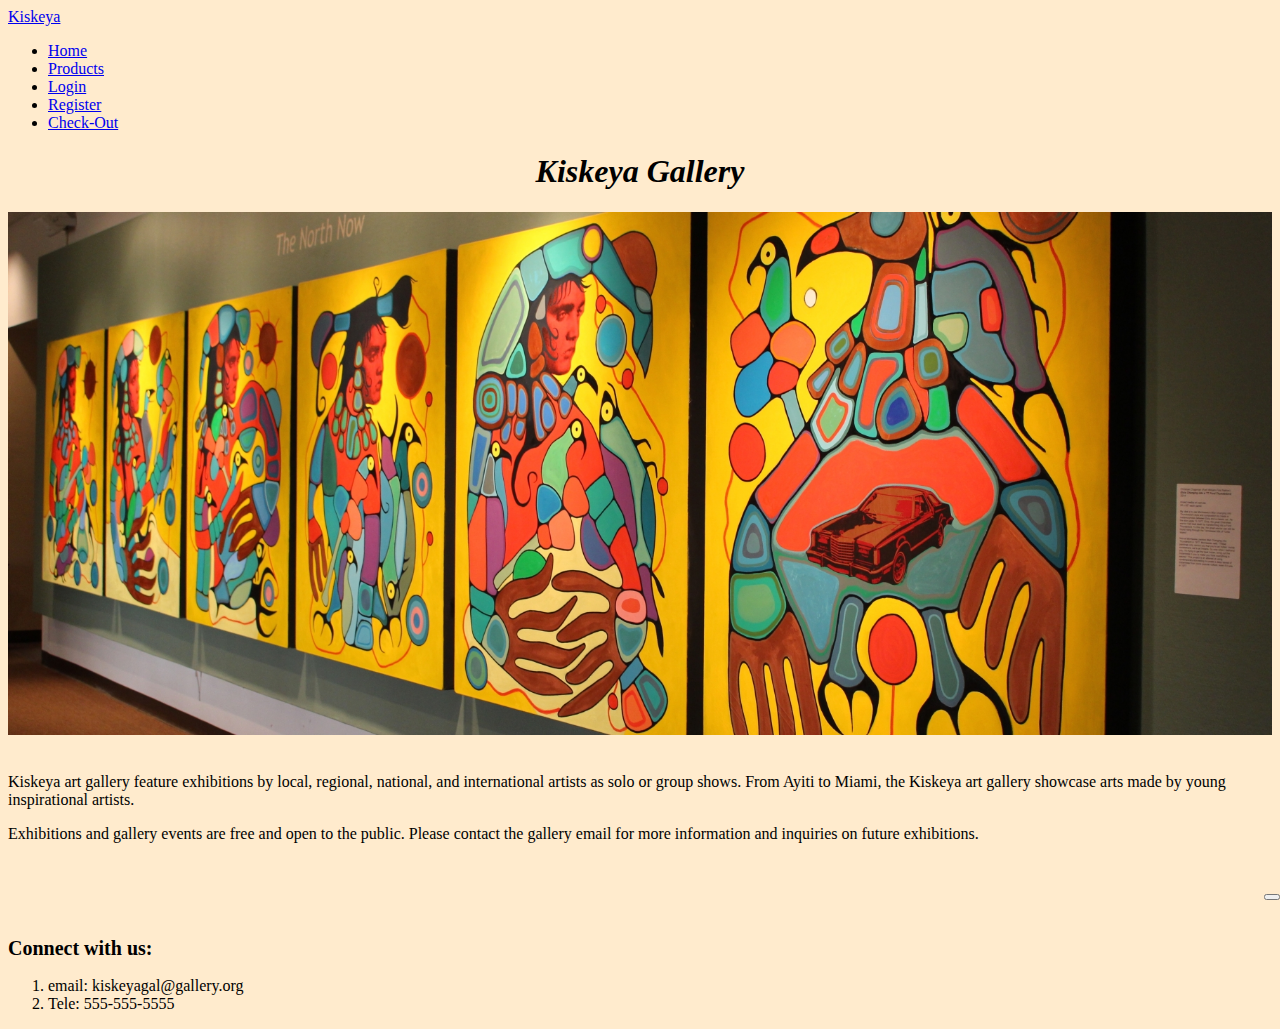
<file: index.html>
<!DOCTYPE html>
<html lang="en">
<head>
    <meta charset="UTF-8">
    <meta name="viewport" content="width=device-width, initial-scale=1.0">
    <title>Home</title>
    
    <link href="https://cdn.jsdelivr.net/npm/bootstrap@5.3.2/dist/css/bootstrap.min.css" rel="stylesheet"
        integrity="sha384-T3c6CoIi6uLrA9TneNEoa7RxnatzjcDSCmG1MXxSR1GAsXEV/Dwwykc2MPK8M2HN" crossorigin="anonymous">
    <script src="https://cdn.jsdelivr.net/npm/bootstrap@5.3.2/dist/js/bootstrap.bundle.min.js"
        integrity="sha384-C6RzsynM9kWDrMNeT87bh95OGNyZPhcTNXj1NW7RuBCsyN/o0jlpcV8Qyq46cDfL"
        crossorigin="anonymous"></script>

    <link rel="stylesheet" href="./styles/main.css">

</head>
<body>
    <nav class="navbar navbar-expand-lg bg-body-tertiary">
        <div class="container-fluid">
          <a class="navbar-brand" href="#">Kiskeya</a>
          <button class="navbar-toggler" type="button" data-bs-toggle="collapse" data-bs-target="#navbarSupportedContent" aria-controls="navbarSupportedContent" aria-expanded="false" aria-label="Toggle navigation">
            <span class="navbar-toggler-icon"></span>
          </button>
          <div class="collapse navbar-collapse" id="navbarSupportedContent">
            <ul class="navbar-nav me-auto mb-2 mb-lg-0">
              <li class="nav-item">
                <a class="nav-link active" aria-current="page" href="./index.html">Home</a>
              </li>
              <li class="nav-item">
                <a class="nav-link" href="./products.html">Products</a>
              </li>
              <li class="nav-item">
                <a class="nav-link" href="./login.html">Login</a>
              </li>
              <li class="nav-item">
                <a class="nav-link" href="./user.html">Register</a>
              </li>
              <li class="nav-item">
                <a class="nav-link" href="./checkout.html">Check-Out</a>
              </li>
            </ul>
          </div>
        </div>
      </nav>
      <h1>Kiskeya Gallery</h1>
    <img src="./images/Arts-History-and-Culture.jpg">
    &nbsp;
    <p>Kiskeya art gallery  feature exhibitions by local, regional, national, and international artists as solo or group shows. From Ayiti to Miami, the Kiskeya art gallery showcase arts made by young inspirational artists.</p>
    <p>Exhibitions and gallery events are free and open to the public. Please contact the gallery email for more information and inquiries on future exhibitions.</p>
&nbsp;
<h2>
    Connect with us:
</h2>
<ol>
    <li>email: kiskeyagal@gallery.org</li>
    <li>Tele: 555-555-5555</li>
</ol>
</body>
</html>
</file>
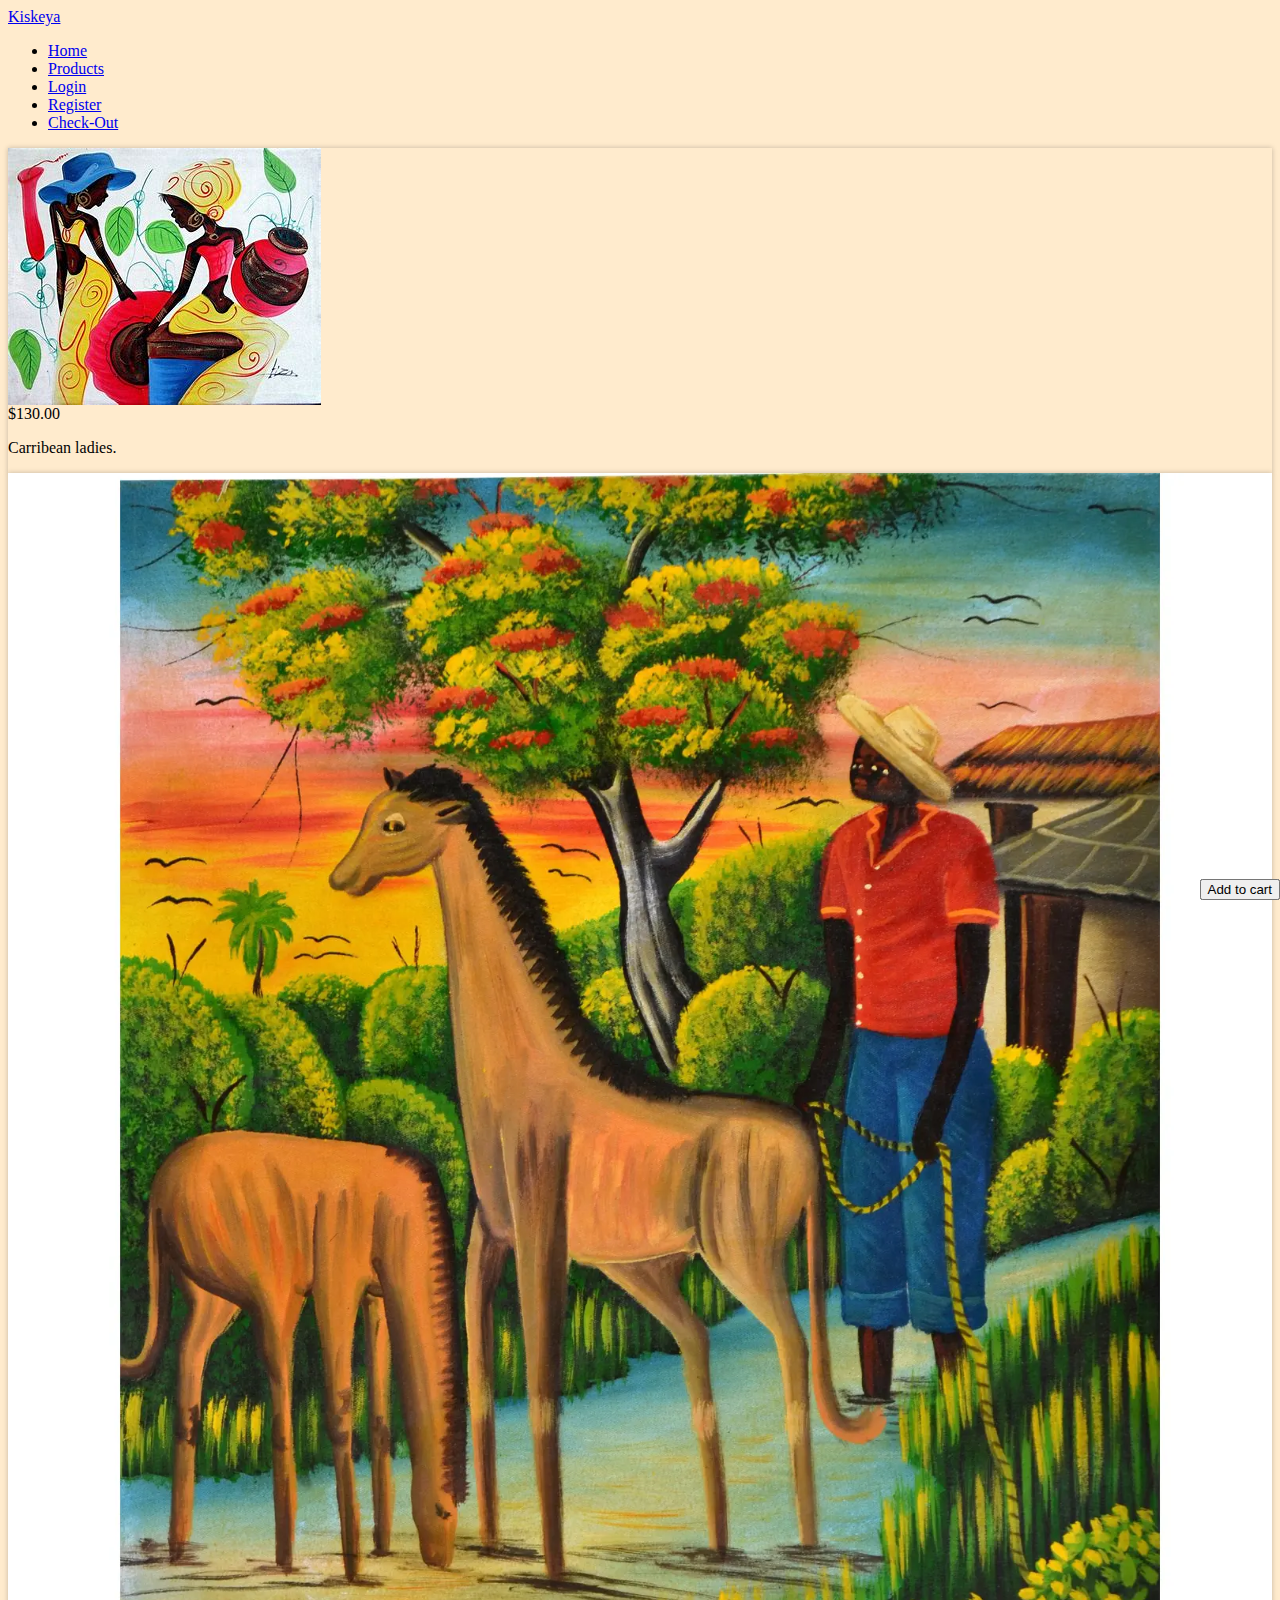
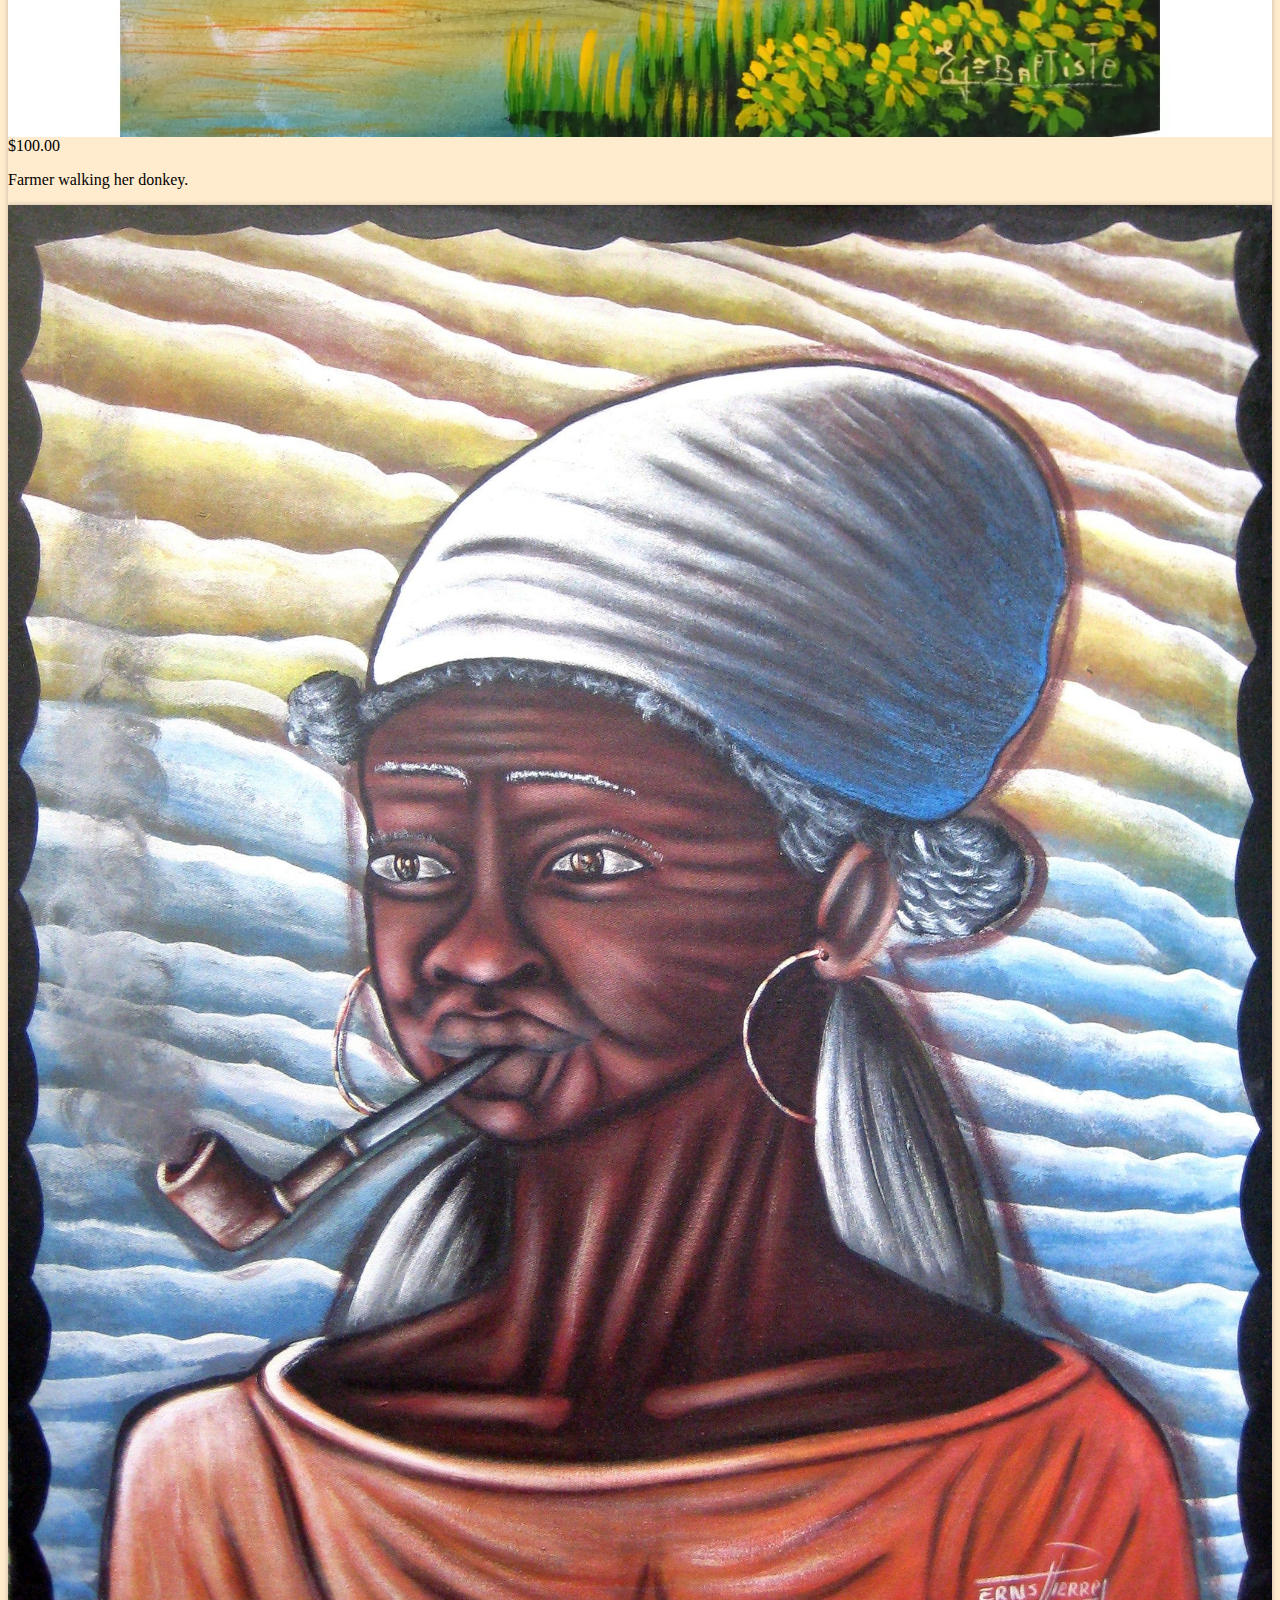
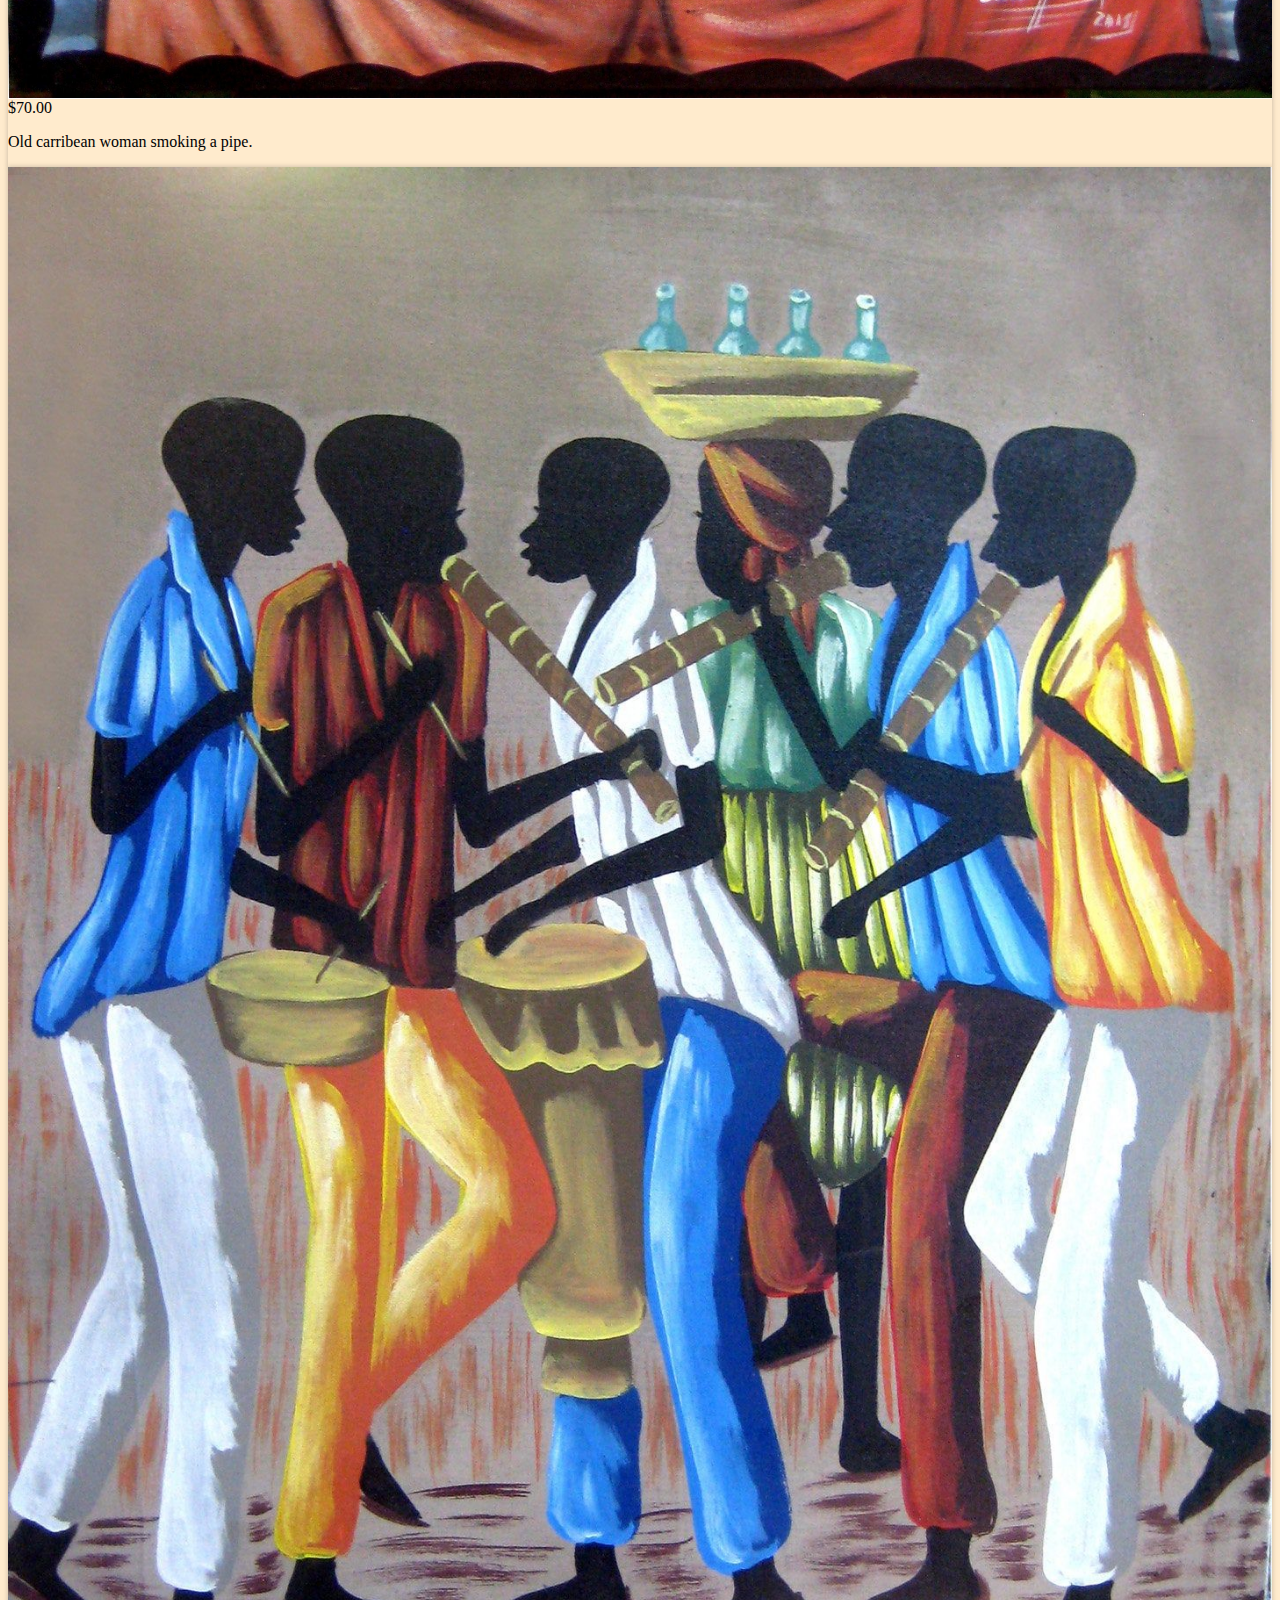
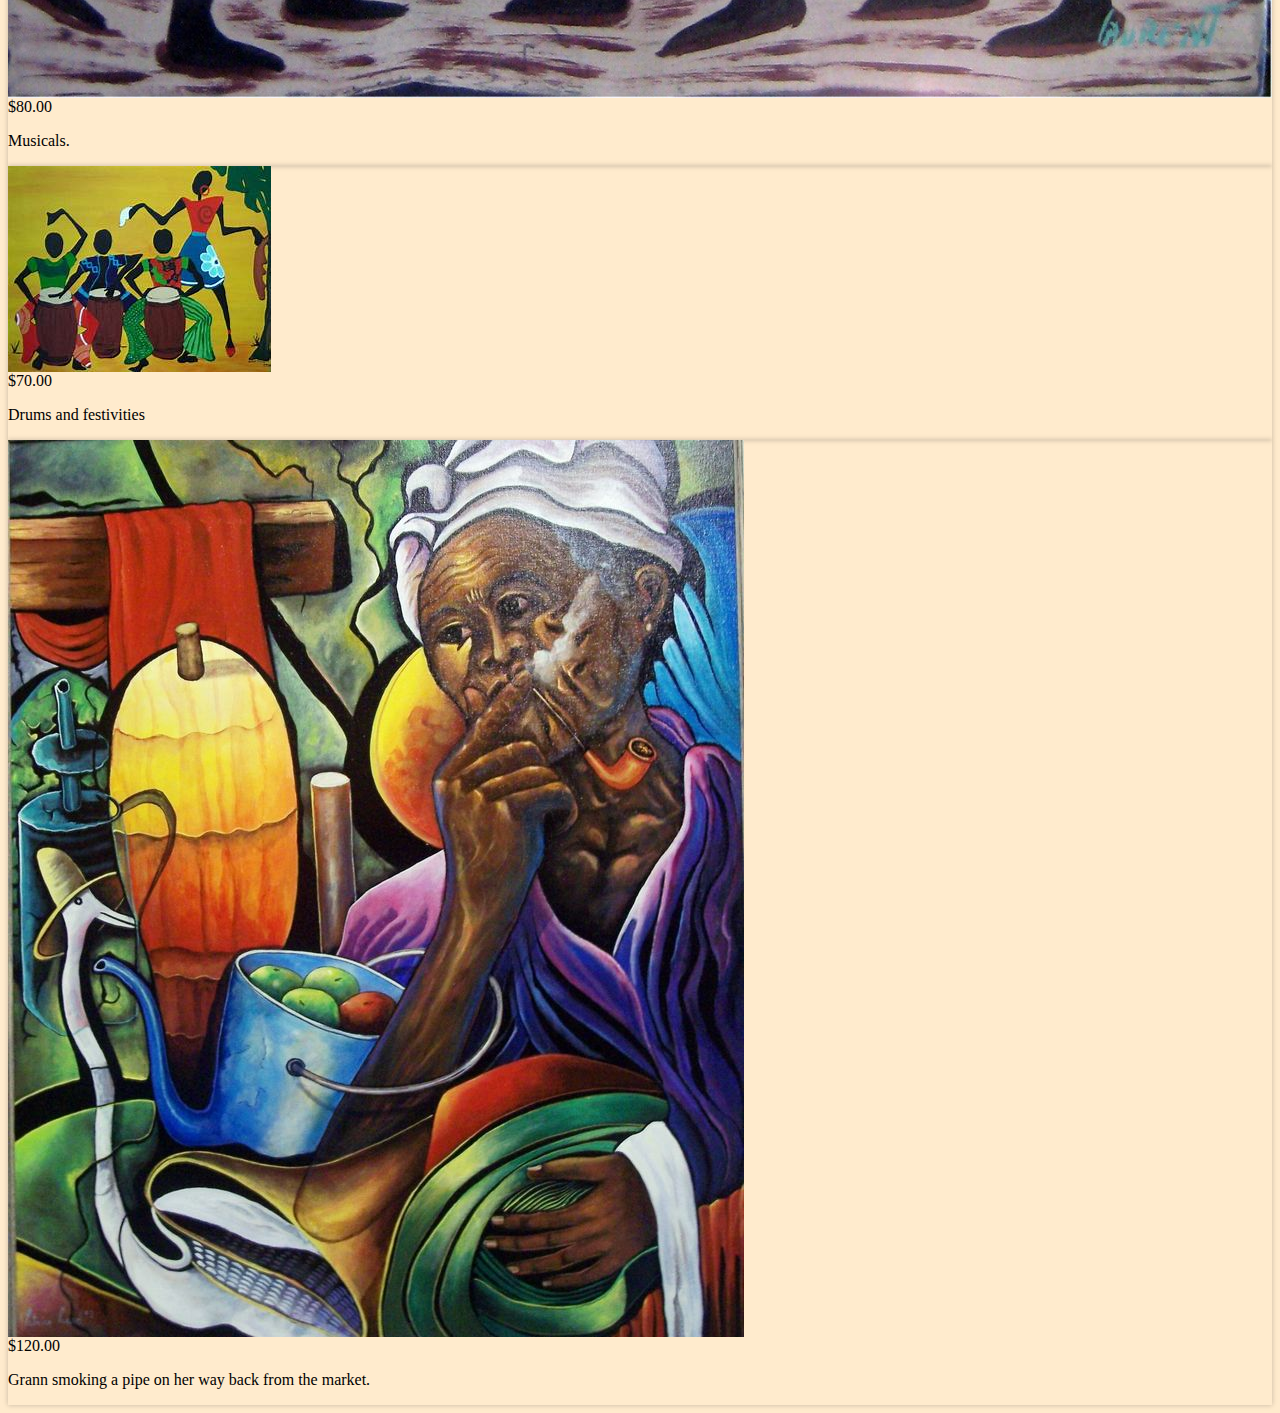
<file: products.html>
<!DOCTYPE html>
<html lang="en">
<head>
    <meta charset="UTF-8">
    <meta name="viewport" content="width=device-width, initial-scale=1.0">
    <title>Home</title>
    
    <link href="https://cdn.jsdelivr.net/npm/bootstrap@5.3.2/dist/css/bootstrap.min.css" rel="stylesheet"
        integrity="sha384-T3c6CoIi6uLrA9TneNEoa7RxnatzjcDSCmG1MXxSR1GAsXEV/Dwwykc2MPK8M2HN" crossorigin="anonymous">
    <script src="https://cdn.jsdelivr.net/npm/bootstrap@5.3.2/dist/js/bootstrap.bundle.min.js"
        integrity="sha384-C6RzsynM9kWDrMNeT87bh95OGNyZPhcTNXj1NW7RuBCsyN/o0jlpcV8Qyq46cDfL"
        crossorigin="anonymous"></script>

    <link rel="stylesheet" href="./styles/main.css">

</head>
<body>
    <nav class="navbar navbar-expand-lg bg-body-tertiary">
        <div class="container-fluid row row-cols-1 row-cols-md-2 g-4">
          <a class="navbar-brand" href="#">Kiskeya</a>
          <button class="navbar-toggler" type="button" data-bs-toggle="collapse" data-bs-target="#navbarSupportedContent" aria-controls="navbarSupportedContent" aria-expanded="false" aria-label="Toggle navigation">
            <span class="navbar-toggler-icon"></span>
          </button>
          <div class="collapse navbar-collapse" id="navbarSupportedContent">
            <ul class="navbar-nav me-auto mb-2 mb-lg-0">
              <li class="nav-item">
                <a class="nav-link active" aria-current="page" href="./index.html">Home</a>
              </li>
              <li class="nav-item">
                <a class="nav-link" href="./products.html">Products</a>
              </li>
              <li class="nav-item">
                <a class="nav-link" href="./login.html">Login</a>
              </li>
              <li class="nav-item">
                <a class="nav-link" href="./register.html">Register</a>
              </li>
              <li class="nav-item">
                <a class="nav-link" href="./cart.html">Check-Out</a>
              </li>
            </ul>
          </div>
        </div>
      </nav>
      <div class="row row-cols-2 row-cols-md-3 g-6">
        <div class="col">
          <div class="card">
            <img src="./images/ki.jpg" class="card-img-top" alt="...">
            <div class="card-body">
              <div class="price">$130.00</div> 
              <p class="card-text">Carribean ladies.</p>
          <a href="./checkout.html"><button> Add to cart</button></a>
            </div>
          </div>
        </div>
        <div class="col">
          <div class="card">
            <img src="./images/Kis.jpg" class="card-img-top" alt="...">
            <div class="card-body">
              <div class="price">$100.00</div> 
              <p class="card-text">Farmer walking her donkey.</p>
           <button> Add to cart</button>
            </div>
          </div>
        </div>
        <div class="col">
          <div class="card">
            <img src="./images/Kisk.jpg" class="card-img-top" alt="...">
            <div class="card-body">
              <div class="price">$70.00</div> 
              <p class="card-text">Old carribean woman smoking a pipe.</p>
           <button> Add to cart</button>
            </div>
          </div>
        </div>
        <div class="col">
          <div class="card">
            <img src="./images/kiske.jpg" class="card-img-top" alt="...">
            <div class="card-body">
              <div class="price">$80.00</div> 
              <p class="card-text">Musicals.</p>
           <button> Add to cart</button>
            </div>
          </div>
        </div>
      <div class="col">
        <div class="card">
          <img src="./images/Kiskey.jpg" class="card-img-top" alt="...">
          <div class="card-body">
            <div class="price">$70.00</div>
            <p class="card-text">Drums and festivities</p>
         <button> Add to cart</button>
         </div>
         </div>
         </div>
         <div class="col">
          <div class="card">
            <img src="./images/Kiskeya.jpg" class="card-img-top" alt="...">
            <div class="card-body">
              <div class="price">$120.00</div> 
              <p class="card-text">Grann smoking a pipe on her way back from the market.</p>
           <button> Add to cart</button>
           </div>
           </div>
           </div>
           </div>
</body>
</html>
</file>
<file: styles/main.css>
body{
    background-color: blanchedalmond;
}
.container-fluid{
    align-items: center;
}
 img{
     max-width: 100%;
   border-image-outset: 2;
       height: 100%;
       object-fit: cover;
       background: linear-gradient(to right, transparent, mistyrose);
    }
 h1{
     text-align: center;
     font: italic 1.2rem "Fira Sans", serif;
     font-weight: bolder;
    font-size: xx-large; 
    }
  
h2{
    font-size: 20px;
    margin-top: 60px;
}

.card{
    width: 100%;
    display: inline-flex;
}
.modal-content{
    background-color: #b86b0e;
}
.btn-primary{
    background-color: #ced3bd;
    
}
.modal-footer {
   border-color: #b86b0e;
}
.bttn1{
    border: 2px solid #d39b0c; 
    background-color: darkkhaki;
}
.bttn1:hover{
    color: #b86b0e;
}
.bttn2{
    border: 2px solid #d39b0c; 
    background-color: darkkhaki;
}
.card{
    display: grid;
   height: 100%;
   box-shadow: 0 0 5px 0 rgba(22, 22, 26, .25);
}
.row {
    --bs-gutter-y: 1.5rem;
}
button{
    position: absolute;
right:    0;
bottom:   0;
}
</file>
